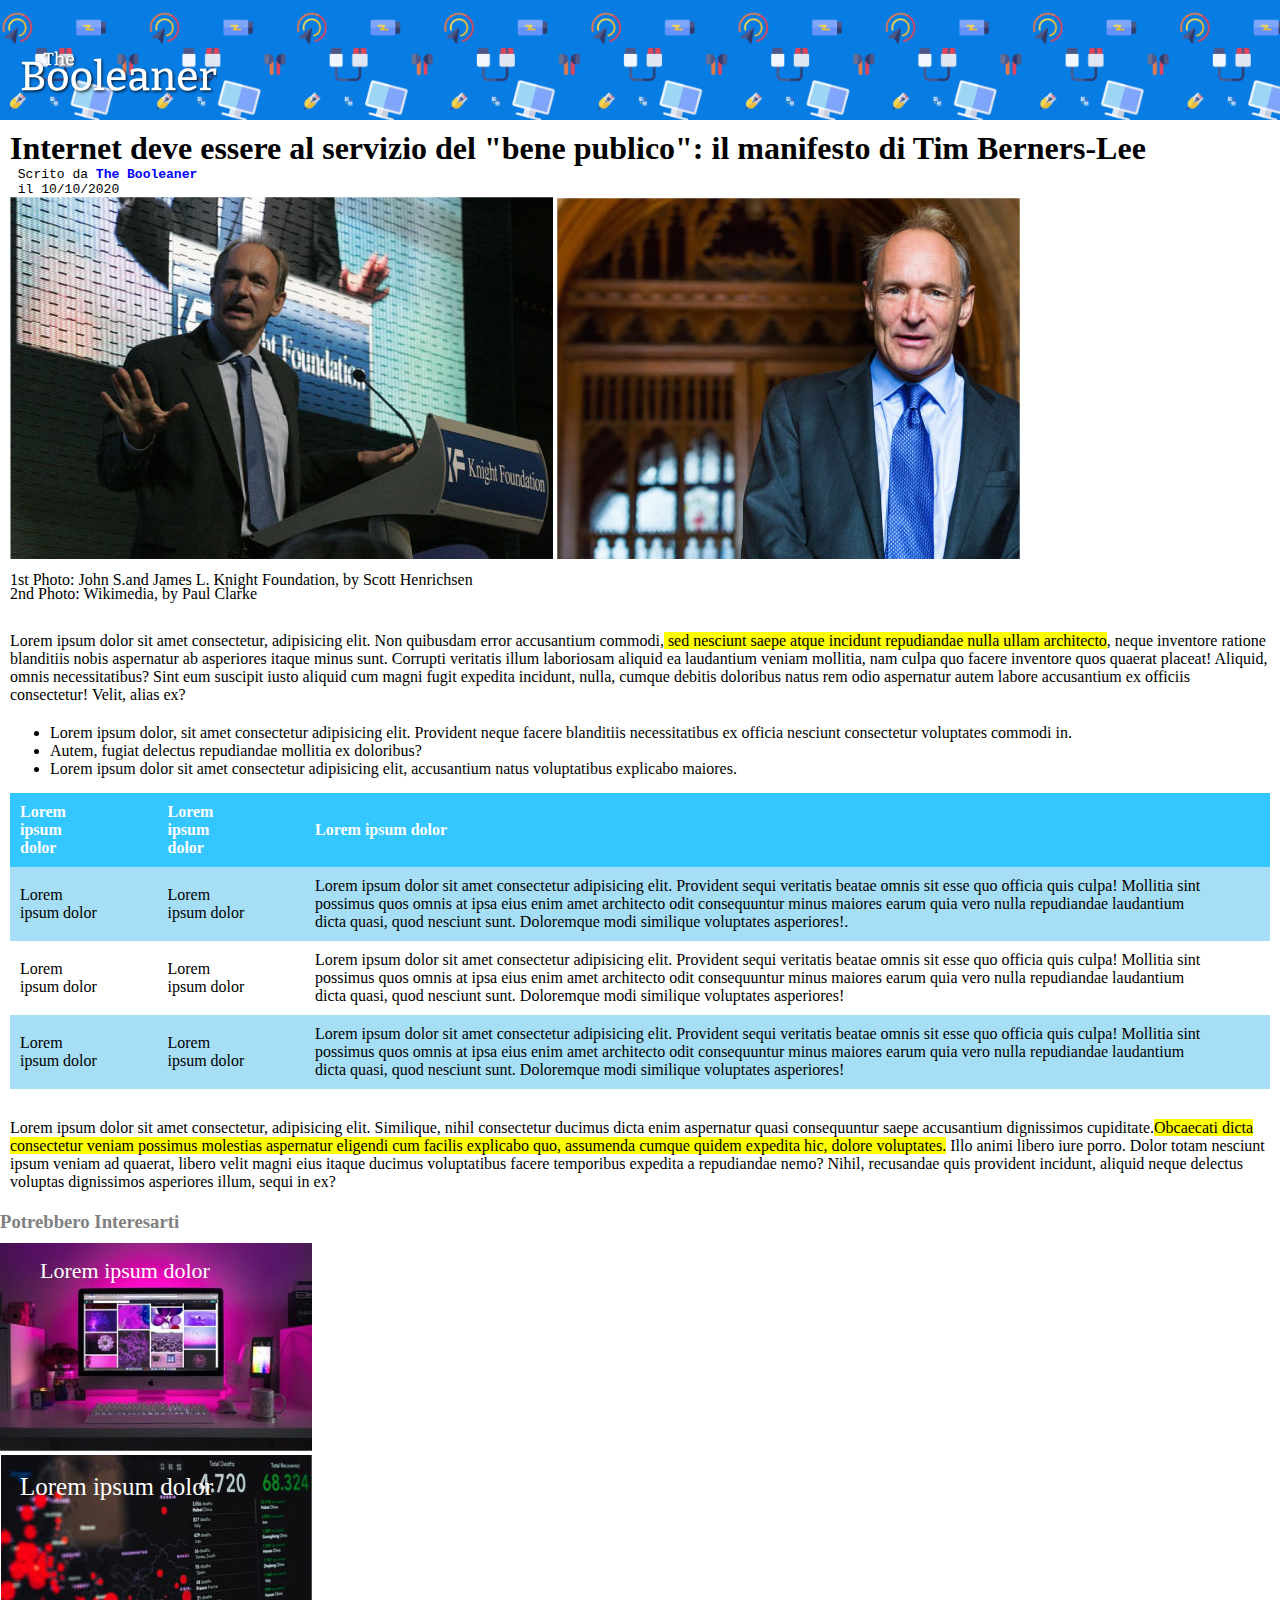
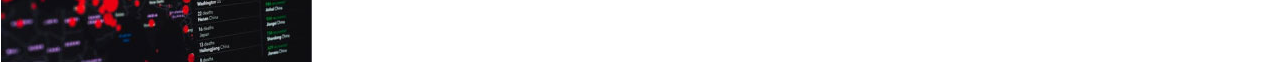
<file: index.html>
<!DOCTYPE html>
<html lang="en">
<head>
    <meta charset="UTF-8">
    <meta http-equiv="X-UA-Compatible" content="IE=edge">
    <meta name="viewport" content="width=device-width, initial-scale=1.0">
    <title>Booleaner</title>
    <link rel="stylesheet" href="style.css">
</head>
<body>
    <!-- logo -->
    <header>
        <div  class="logo">
            <img src="./img/logo.svg" alt="logo" id="boolean">
        
        </div>
    </header>
    <!-- /logo -->
    
    <!-- Inizio corpo-->
    <main>
             <div class="main">
                 <h1>Internet deve essere al servizio del "bene publico": il manifesto di Tim Berners-Lee</h1>
                 <pre> Scrito da <span style="color: blue;"><strong>The Booleaner</strong></span>
 il 10/10/2020 </pre>
                        
                            <img src="./img/tim-1.jpg" alt="1" class="foto1">
                            <img src="./img/tim-2.jpg" alt="2" class="foto2">
                        
                    <div class="paragrafo">
                     <p>1st Photo: John S.and James L. Knight Foundation, by Scott Henrichsen</p>
                     <p>2nd Photo: Wikimedia, by Paul Clarke</p>
                    </div>
            </div>
        
            <div>
            <article>
                <p>Lorem ipsum dolor sit amet consectetur, adipisicing elit. Non quibusdam error accusantium commodi,<mark> sed nesciunt saepe atque incidunt repudiandae nulla ullam architecto</mark>, neque inventore ratione blanditiis nobis aspernatur ab asperiores itaque minus sunt. Corrupti veritatis illum laboriosam aliquid ea laudantium veniam mollitia, nam culpa quo facere inventore quos quaerat placeat! Aliquid, omnis necessitatibus? Sint eum suscipit iusto aliquid cum magni fugit expedita incidunt, nulla, cumque debitis doloribus natus rem odio aspernatur autem labore accusantium ex officiis consectetur! Velit, alias ex?</p>
            </article>
            <ul>
                <li>Lorem ipsum dolor, sit amet consectetur adipisicing elit. Provident neque facere blanditiis necessitatibus ex officia nesciunt consectetur voluptates commodi in.</li>
                <li> Autem, fugiat delectus repudiandae mollitia ex doloribus?</li>
                <li>Lorem ipsum dolor sit amet consectetur adipisicing elit, accusantium natus voluptatibus explicabo maiores.</li>
            </ul>
            </div>

            <table>
            <thead>
                <th>Lorem ipsum dolor</th>
                <th>Lorem ipsum dolor</th>
                <th>Lorem ipsum dolor</th>
            </thead>

            <tbody>
                <tr>
                    <td>Lorem ipsum dolor</td>
                    <td>Lorem ipsum dolor</td>
                    <td>Lorem ipsum dolor sit amet consectetur adipisicing elit. Provident sequi veritatis beatae omnis sit esse quo officia quis culpa! Mollitia sint possimus quos omnis at ipsa eius enim amet architecto odit consequuntur minus maiores earum quia vero nulla repudiandae laudantium dicta quasi, quod nesciunt sunt. Doloremque modi similique voluptates asperiores!.</td>
                </tr>
            
                <tr>
                    <td>Lorem ipsum dolor</td>
                    <td>Lorem ipsum dolor</td>
                    <td>Lorem ipsum dolor sit amet consectetur adipisicing elit. Provident sequi veritatis beatae omnis sit esse quo officia quis culpa! Mollitia sint possimus quos omnis at ipsa eius enim amet architecto odit consequuntur minus maiores earum quia vero nulla repudiandae laudantium dicta quasi, quod nesciunt sunt. Doloremque modi similique voluptates asperiores!</td>
                </tr>
           
                <tr>
                    <td>Lorem ipsum dolor</td>
                    <td>Lorem ipsum dolor</td>
                    <td>Lorem ipsum dolor sit amet consectetur adipisicing elit. Provident sequi veritatis beatae omnis sit esse quo officia quis culpa! Mollitia sint possimus quos omnis at ipsa eius enim amet architecto odit consequuntur minus maiores earum quia vero nulla repudiandae laudantium dicta quasi, quod nesciunt sunt. Doloremque modi similique voluptates asperiores!</td>
                </tr>
            </tbody>
         </table>

            <article>
                 <p>Lorem ipsum dolor sit amet consectetur, adipisicing elit. Similique, nihil consectetur ducimus dicta enim aspernatur quasi consequuntur saepe accusantium dignissimos cupiditate.<mark>Obcaecati dicta consectetur veniam possimus molestias aspernatur eligendi cum facilis explicabo quo, assumenda cumque quidem expedita hic, dolore voluptates.</mark> Illo animi libero iure porro. Dolor totam nesciunt ipsum veniam ad quaerat, libero velit magni eius itaque ducimus voluptatibus facere temporibus expedita a repudiandae nemo? Nihil, recusandae quis provident incidunt, aliquid neque delectus voluptas dignissimos asperiores illum, sequi in ex?</p>
            </article>
    </main>
    <!-- /Inizio corpo-->

<!-- inizio pie di pagina -->
<footer>
    <h3>Potrebbero Interesarti</h3>
        <div class="contenedor">
            <img src="./img/monitor.jpg" alt=""><br>
            <img src="./img/graph.jpg" alt="">
            <div class="testo-sopra">Lorem ipsum dolor</div>
            <div class="centrato">Lorem ipsum dolor</div>
            
          </div>
    
</footer>
<!-- /inizio pie di pagina-->

</body>
</html>
</file>
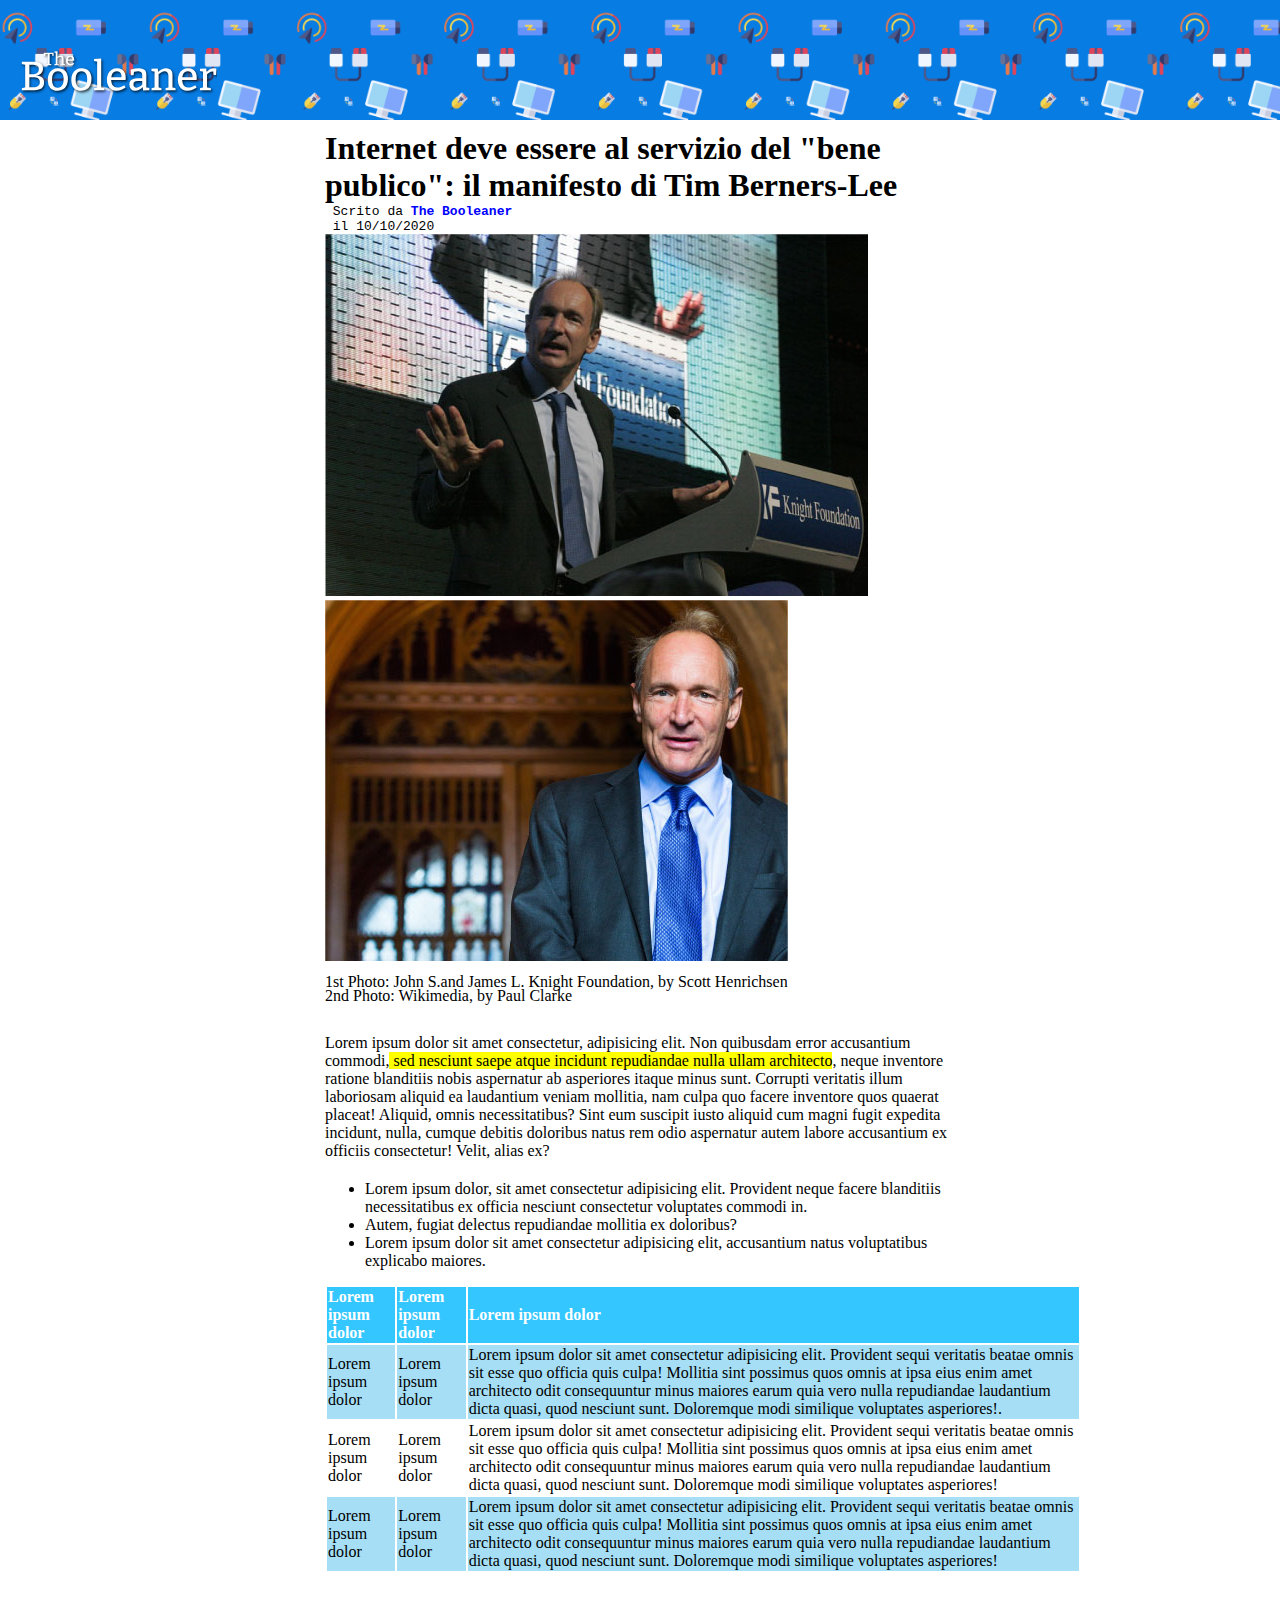
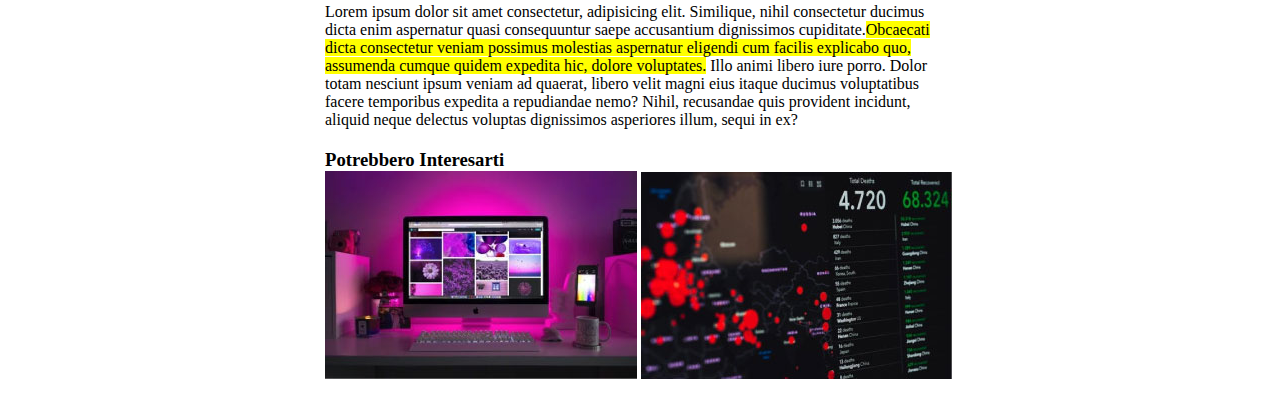
<file: bonus/index.html>
<!DOCTYPE html>
<html lang="en">
<head>
    <meta charset="UTF-8">
    <meta http-equiv="X-UA-Compatible" content="IE=edge">
    <meta name="viewport" content="width=device-width, initial-scale=1.0">
    <title>Booleaner</title>
    <link rel="stylesheet" href="bonus.css">
</head>
<body>
    <!-- logo -->
    <header>
        <div  class="logo">
            <img src="./img/logo.svg" alt="logo" id="boolean">
        
        </div>
    </header>
    <!-- /logo -->
    
    <!-- Inizio corpo-->
    <main>
        <div class="container">
             <div class="main">
                 <h1>Internet deve essere al servizio del "bene publico": il manifesto di Tim Berners-Lee</h1>
                 <pre> Scrito da <span style="color: blue;"><strong>The Booleaner</strong></span>
 il 10/10/2020 </pre>
                     <img src="./img/tim-1.jpg" alt="1">
                    <img src="./img/tim-2.jpg" alt="2">
                    <div class="paragrafo">
                     <p>1st Photo: John S.and James L. Knight Foundation, by Scott Henrichsen</p>
                     <p>2nd Photo: Wikimedia, by Paul Clarke</p>
                    </div>
            </div>
        
            <div>
            <article>
                <p>Lorem ipsum dolor sit amet consectetur, adipisicing elit. Non quibusdam error accusantium commodi,<mark> sed nesciunt saepe atque incidunt repudiandae nulla ullam architecto</mark>, neque inventore ratione blanditiis nobis aspernatur ab asperiores itaque minus sunt. Corrupti veritatis illum laboriosam aliquid ea laudantium veniam mollitia, nam culpa quo facere inventore quos quaerat placeat! Aliquid, omnis necessitatibus? Sint eum suscipit iusto aliquid cum magni fugit expedita incidunt, nulla, cumque debitis doloribus natus rem odio aspernatur autem labore accusantium ex officiis consectetur! Velit, alias ex?</p>
            </article>
            <ul>
                <li>Lorem ipsum dolor, sit amet consectetur adipisicing elit. Provident neque facere blanditiis necessitatibus ex officia nesciunt consectetur voluptates commodi in.</li>
                <li> Autem, fugiat delectus repudiandae mollitia ex doloribus?</li>
                <li>Lorem ipsum dolor sit amet consectetur adipisicing elit, accusantium natus voluptatibus explicabo maiores.</li>
            </ul>
            </div>

            <table>
            <thead>
                <th>Lorem ipsum dolor</th>
                <th>Lorem ipsum dolor</th>
                <th>Lorem ipsum dolor</th>
            </thead>

            <tbody>
                <tr>
                    <td>Lorem ipsum dolor</td>
                    <td>Lorem ipsum dolor</td>
                    <td>Lorem ipsum dolor sit amet consectetur adipisicing elit. Provident sequi veritatis beatae omnis sit esse quo officia quis culpa! Mollitia sint possimus quos omnis at ipsa eius enim amet architecto odit consequuntur minus maiores earum quia vero nulla repudiandae laudantium dicta quasi, quod nesciunt sunt. Doloremque modi similique voluptates asperiores!.</td>
                </tr>
            
                <tr>
                    <td>Lorem ipsum dolor</td>
                    <td>Lorem ipsum dolor</td>
                    <td>Lorem ipsum dolor sit amet consectetur adipisicing elit. Provident sequi veritatis beatae omnis sit esse quo officia quis culpa! Mollitia sint possimus quos omnis at ipsa eius enim amet architecto odit consequuntur minus maiores earum quia vero nulla repudiandae laudantium dicta quasi, quod nesciunt sunt. Doloremque modi similique voluptates asperiores!</td>
                </tr>
           
                <tr>
                    <td>Lorem ipsum dolor</td>
                    <td>Lorem ipsum dolor</td>
                    <td>Lorem ipsum dolor sit amet consectetur adipisicing elit. Provident sequi veritatis beatae omnis sit esse quo officia quis culpa! Mollitia sint possimus quos omnis at ipsa eius enim amet architecto odit consequuntur minus maiores earum quia vero nulla repudiandae laudantium dicta quasi, quod nesciunt sunt. Doloremque modi similique voluptates asperiores!</td>
                </tr>
            </tbody>
         </table>

            <article>
                 <p>Lorem ipsum dolor sit amet consectetur, adipisicing elit. Similique, nihil consectetur ducimus dicta enim aspernatur quasi consequuntur saepe accusantium dignissimos cupiditate.<mark>Obcaecati dicta consectetur veniam possimus molestias aspernatur eligendi cum facilis explicabo quo, assumenda cumque quidem expedita hic, dolore voluptates.</mark> Illo animi libero iure porro. Dolor totam nesciunt ipsum veniam ad quaerat, libero velit magni eius itaque ducimus voluptatibus facere temporibus expedita a repudiandae nemo? Nihil, recusandae quis provident incidunt, aliquid neque delectus voluptas dignissimos asperiores illum, sequi in ex?</p>
            </article>

            <!-- inizio pie di pagina -->
    <footer>
        <h3>Potrebbero Interesarti</h3>
        <img src="./img/monitor.jpg" alt="">
        <img src="./img/graph.jpg" alt="">
        </footer>
        <!-- /inizio pie di pagina-->
    
    </main>
    <!-- /Inizio corpo-->


</div>
</body>
</html>
</file>
<file: style.css>
* {
    margin: 0;
}
header {
    background-color: #077CE3;
    background-image: url(./img/pattern.png);
    background-size: 23%;
   
}

main {
    margin: 10px;
}



.logo {
    
    display: flex;
    height: 80px;
    padding: 20px;
}

#boolean {
    margin-top: 30px;
}

.paragrafo {
    margin-top: 10px;
    line-height: 90%;
}

article {
    margin-top: 30px;
    margin-bottom: 20px;
}

table {
    margin-top: 15px;
    text-align: left;
    width: auto;
    border-collapse: collapse;
}

th,td {
    
    padding-left: 10px;
    padding-right: 60px;
    padding-top: 10px;
    padding-bottom: 10px;

   
}

thead th {
    background-color: #33C6FF;
    color: white;
}
tr:nth-child(odd) {
    background-color: #A5DEF5
}
h3 {
    color: grey;
    margin-bottom: 10px;
}


.contenedor{
    position: relative;
    display: inline-block;
    text-align: center;
}
.testo-sopra {
    font-size: 22px;
    color: white;
    position: absolute;
    top: 15px;
    left: 40px;
}
.centrato {
    font-size: 25px;
    color: white;
    position: absolute;
    top: 230px;
    left: 20px;

    }
</file>
<file: bonus/bonus.css>
* {
    margin: 0;
}



header {
    background-color: #077CE3;
    background-image: url(./img/pattern.png);
    background-size: 23%;
   
}
.container {
    width: 50%;
    margin: 0 auto;
}

main {
    margin: 10px;
}
.logo {
    
    display: flex;
    height: 80px;
    padding: 20px;
}

#boolean {
    margin-top: 30px;
}

.paragrafo {
    margin-top: 10px;
    line-height: 90%;
}

article {
    margin-top: 30px;
    margin-bottom: 20px;
}

table {
    margin-top: 15px;
    text-align: left;
    width: 120%;
}

th td {
    padding: 90px;
}

thead th {
    background-color: #33C6FF;
    color: white;
}
tr:nth-child(odd) {
    background-color: #A5DEF5
}
</file>
